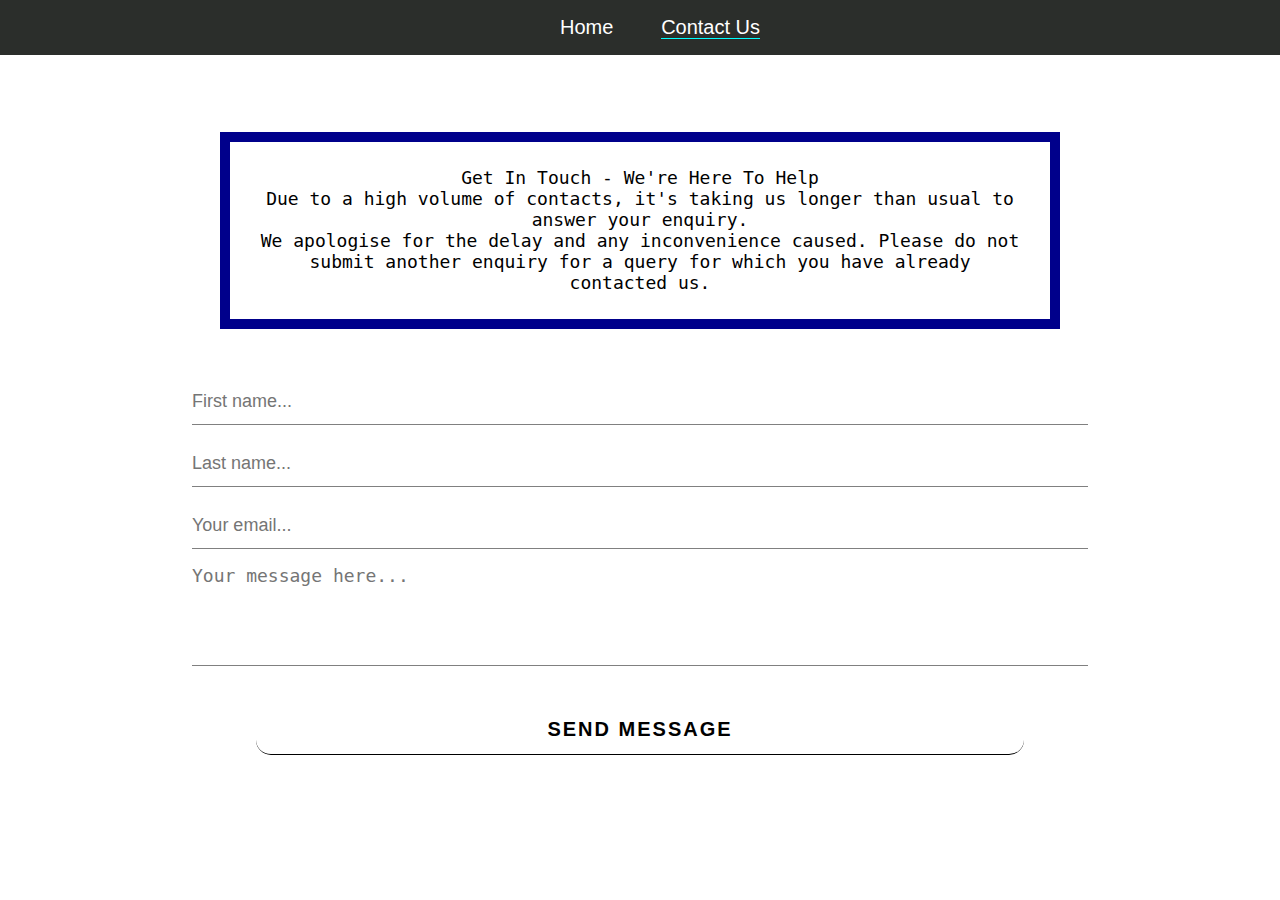
<file: html/contact.html>
<!DOCTYPE html>
<html lang="en">

<head>
  <meta charset="UTF-8">
  <meta name="viewport" content="width=device-width, initial-scale=1.0">
  <meta http-equiv="X-UA-Compatible" content="ie=edge">
  <title>Contact Us</title>
  <link href="../css/main.css" rel="stylesheet" type="text/css" />
  <link href="../css/contact.css" rel="stylesheet" type="text/css" />
</head>

<body>
  <nav class="mainNav">
    <div class="row">
      <ul>
        <li><a href="index.html">Home</a></li>
        <li><a class="active" href="Contact.html">Contact Us</a></li>
      </ul>
    </div>
  </nav>

  <p class="p1">
    Get In Touch - We're Here To Help <br>
    Due to a high volume of contacts, it's taking us longer than usual to answer your enquiry.<br> We apologise for the
    delay and any inconvenience caused.

    Please do not submit another enquiry for a query for which you have already contacted us.
  </p>

  <div class="contactText">
    <form action="">
      <input name="firstName" type="text" class="formControl" placeholder="First name..." required>
      <br>
      <input name="lastName" type="text" class="formControl" placeholder="Last name..." required>
      <br>
      <input name="email" type="text" class="formControl" placeholder="Your email..." required>
      <br>
      <textarea name="message" class="formControl" placeholder="Your message here..." row="4" required></textarea>
      <br>
      <input type="submit" class="formControl submit" value="SEND MESSAGE">
    </form>
  </div>
</body>

</html>
</file>
<file: css/main.css>
:root {
    --gray: #ededed;
}

* {
    padding: 0;
    margin: 0;
}

body {
    background-size: contain;
    background-position: center;
    font-family: monospace;
    margin: auto;
}

.mainNav {
    margin: auto;
    text-align: center;
    position: relative;
    background-color: #2B2E2B;
    padding: 1rem;
}

.mainNav li {
    display: inline-block;
    padding-left: 40px;
}

.mainNav li a {
    text-decoration: none;
    font-family: "Roboto", sans-serif;
    font-size: 20px;
    color: white;
}

.mainNav li a:hover {
    color: rgba(62, 137, 177, 0.556);
    transition: all 0.2s ease-in;
}

.active {
    border-bottom: 1px solid cyan;
}
</file>
<file: css/contact.css>
.p1 {
    width: 60%;
    margin: auto;
    margin-top: 6%;
    padding: 2%;
    font-size: 18px;
    border: 10px solid darkblue;
    text-align: center;
    position: relative;

}

.contactText {
    text-align: center;
    margin-top: 50px;
}

textarea {
    height: 100px;
    width: 60%;
    resize: none;
}

.formControl {
    width: 70%;
    background: transparent;
    border: none;
    outline: none;
    border-bottom: 1px solid grey;
    color: black;
    font-size: 18px;
    margin: auto;
    margin-bottom: 16px;
}

form .submit {
    width: 60%;
    background: transparent;
    border-color: black;
    color: black;
    font-weight: bold;
    border-radius: 15px;
    font-size: 20px;
    letter-spacing: 2px;
    height: 50px;
    margin-top: 20px;
}

form .submit:hover {
    background-color: darkgray;
    cursor: pointer;
    transition: all 0.5s ease-in;
}

input {
    height: 45px;
}
</file>
